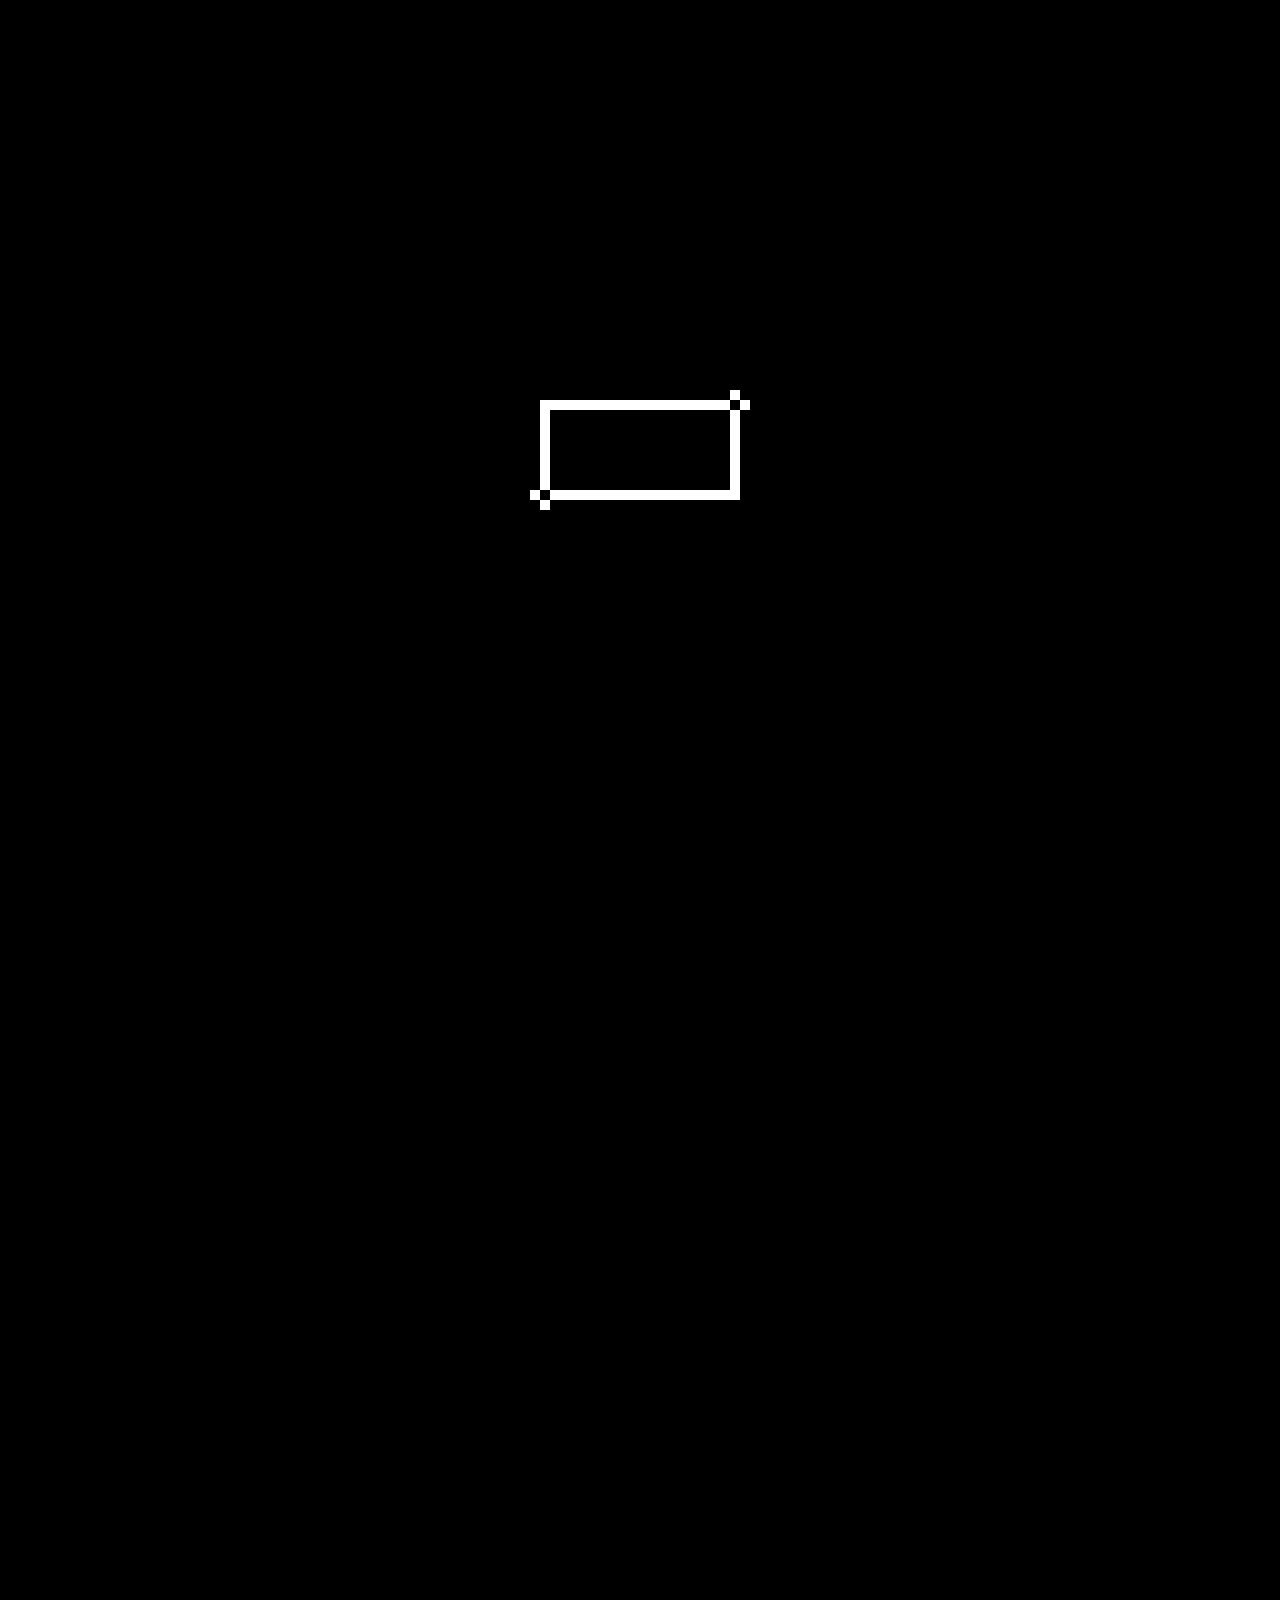
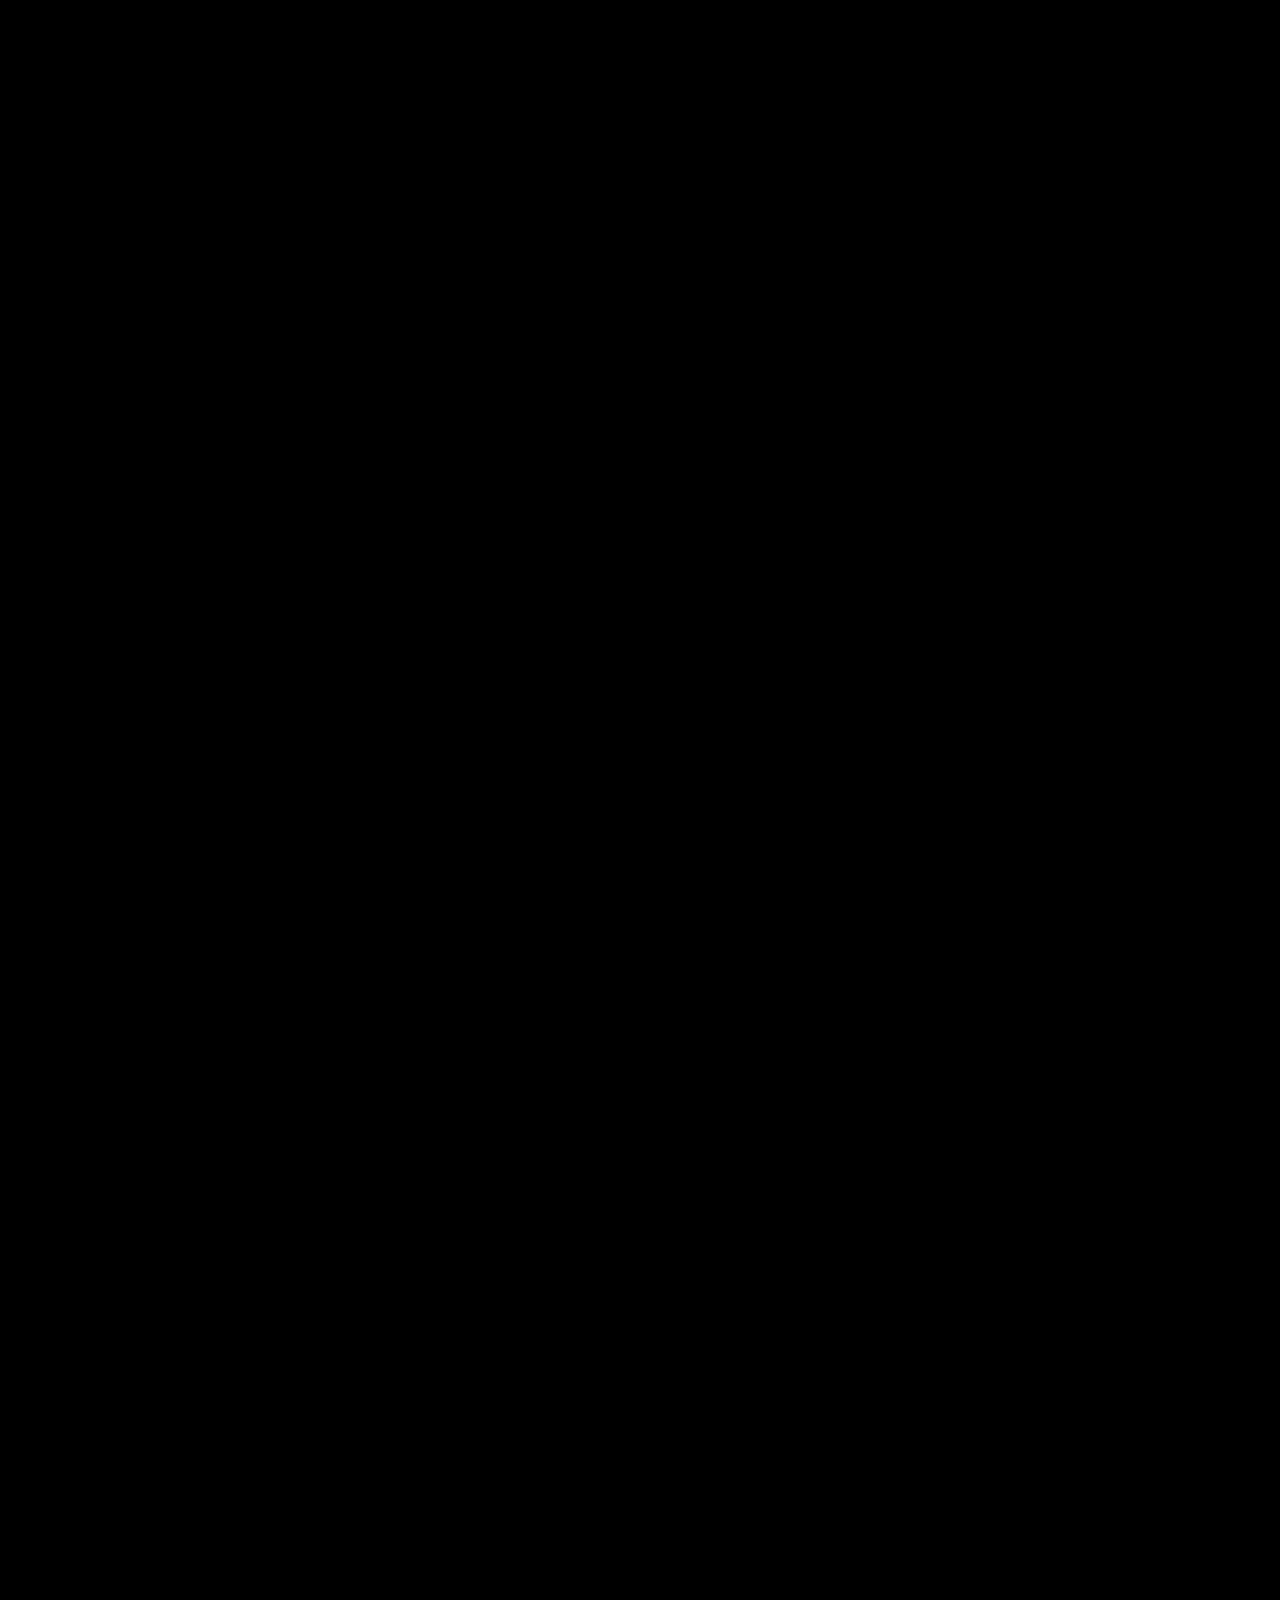
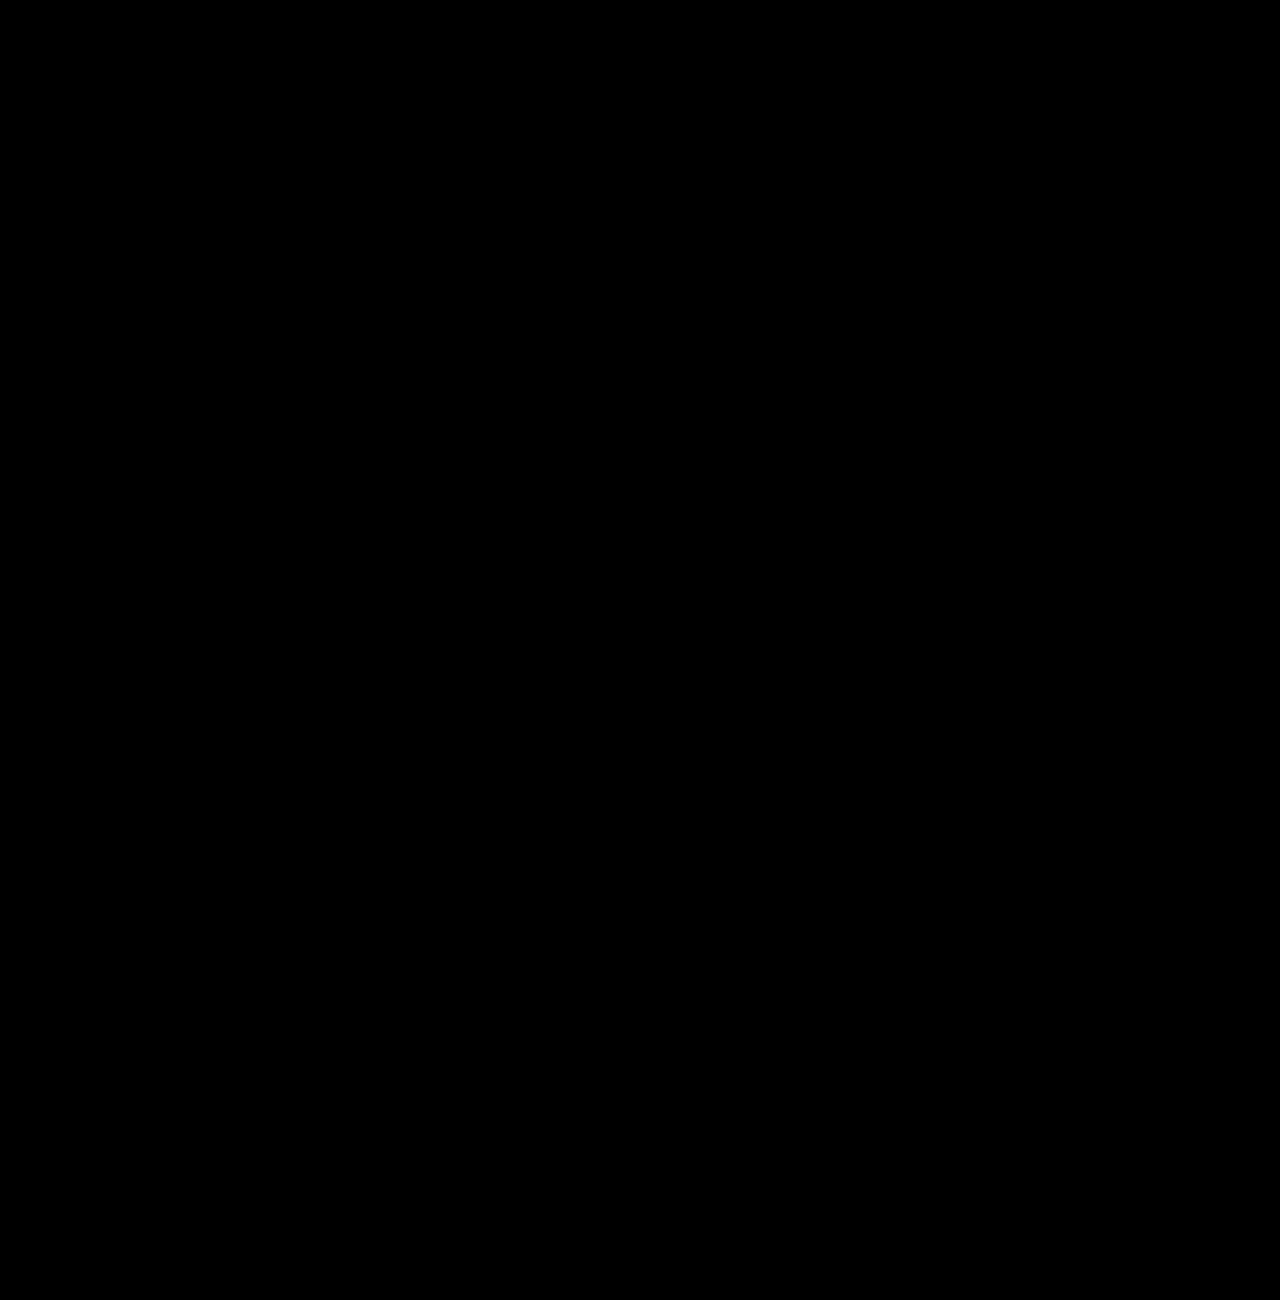
<file: index.html>
<!DOCTYPE html>
<html lang="en">

<head>
  <meta charset="UTF-8">
  <meta http-equiv="X-UA-Compatible" content="IE=edge">
  <meta name="viewport" content="width=device-width, initial-scale=1.0">
  <title>Ahmad Mahrus</title>
  <link rel="stylesheet" href="./assets/css/styles.css">
  <link rel="stylesheet" href="./assets/css/responsive.css">
</head>

<body>
  <div class="loading-wrapper" id="loading">
    <div class="bg-mobile">
      <div class="big-slash">
        <div class="slash"></div>
        <div class="slash"></div>
        <div class="slash"></div>
        <div class="slash"></div>
        <div class="slash"></div>
        <div class="slash"></div>
      </div>
    </div>
    <div class="loading-text" animasi-tulisan="LOADING"></div>
    <div class="loading-animation">

      <div class="box-left"></div>
      <div class="box-right"></div>
      <div class="morse-left">

        <div class="dot hide-lg hide-xl"></div>
        <div class="dot hide-lg  hide-xl"></div>
        <div class="dash hide-lg  hide-xl"></div>
        <div class="dot hide-lg  hide-xl"></div>
        <div class="dot hide-lg  hide-xl"></div>
        <div class="dash hide-lg  hide-xl"></div>
        <div class="dash hide-lg"></div>
        <div class="dash hide-lg"></div>
        <div class="dot hide-lg"></div>
        <div class="dash hide-lg"></div>
        <div class="dash hide-lg"></div>
        <div class="dot hide-lg"></div>
        <div class="dot hide-lg"></div>
        <div class="dot hide-md"></div>
        <div class="dash hide-md"></div>
        <div class="dot hide-md"></div>
        <div class="dash hide-md"></div>
        <div class="dot hide-md"></div>
        <div class="dot hide-md"></div>

        <div class="slash"></div>
        <div class="slash"></div>
        <div class="slash"></div>
        <div class="slash"></div>
        <div class="slash"></div>
        <div class="slash"></div>
        <div class="slash"></div>
        <div class="slash"></div>


      </div>
      <div class="morse-right">


        <div class="dot hide-lg hide-xl"></div>
        <div class="dot hide-lg  hide-xl"></div>
        <div class="dash hide-lg  hide-xl"></div>
        <div class="dot hide-lg  hide-xl"></div>
        <div class="dot hide-lg  hide-xl"></div>
        <div class="dash hide-lg  hide-xl"></div>
        <div class="dash hide-lg"></div>
        <div class="dash hide-lg"></div>
        <div class="dot hide-lg"></div>
        <div class="dash hide-lg"></div>
        <div class="dash hide-lg"></div>
        <div class="dot hide-lg"></div>
        <div class="dot hide-lg"></div>
        <div class="dot hide-md"></div>
        <div class="dash hide-md"></div>
        <div class="dot hide-md"></div>
        <div class="dash hide-md"></div>
        <div class="dot hide-md"></div>
        <div class="dot hide-md"></div>

        <div class="slash"></div>
        <div class="slash"></div>
        <div class="slash"></div>
        <div class="slash"></div>
        <div class="slash"></div>
        <div class="slash"></div>
        <div class="slash"></div>
        <div class="slash"></div>

      </div>
      <div class="section-rigth">
        <div class="path cancel-path"></div>
        <div class="path triangle-path"></div>
        <div class="bar-small"></div>
        <div class="path triangle-path" style="transform: rotateZ(180deg);"></div>
        <div class="bar-medium"></div>
        <div class="path cancel-path"></div>
        <div class="bar-medium hide-lg"></div>
        <div class="path circle-path hide-lg"></div>
        <div class="path triangle-path hide-lg" style="transform: rotateZ(180deg);"></div>
      </div>
      <div class="section-left">
        <div class="path triangle-path"></div>
        <div class="path circle-path"></div>

        <div class="bar-small"></div>
        <div class="path triangle-path" style="transform: rotateZ(180deg);"></div>
        <div class="bar-medium "></div>
        <div class="path triangle-path hide-lg"></div>
        <div class="path cancel-path hide-lg"></div>
        <div class="bar-medium hide-lg"></div>

        <div class="path cancel-path"></div>

      </div>
    </div>

  </div>
  <div id="mouse-tooltip"></div>
  <ul class="side-nav" id="menu">
    <li data-page="#page1" tooltip="HOME" class="active"><a href="#"><span></span></a></li>
    <li data-page="#page2" tooltip="PROFILE"><a href="#"><span></span></a></li>
    <li data-page="#page3" tooltip="PROJECT"><a href="#"><span></span></a></li>
    <li data-page="#page4" tooltip="SKILL"><a href="#"><span></span></a></li>
    <li data-page="#page5" tooltip="CONTACT"><a href="#"><span></span></a></li>
  </ul>



  <div id="full-page">
    <section class="active" id="page1">
      <div class="bg-animasi">
        <p class="text" style="left: 10%;bottom: 10%;"></p>
        <p class="text" style="right: 10%;top: 10%;"></p>
        <div class="anim-1" style="top: 20%;">
          <div class="cancel-path"></div>
        </div>

        <div class="anim-2" style="bottom: 30%;">
          <div class="triangle-path"></div>
        </div>

        <div class="barcode">
          <div class="big-slash">
            <div class="slash"></div>
            <div class="slash"></div>
            <div class="slash"></div>
            <div class="slash"></div>
            <div class="slash"></div>
            <div class="slash"></div>
          </div>
        </div>

        <div class="jajar-genjang"></div>

        <div class="circle">
          <span></span>
        </div>

        <div class="anim-3">
          <div class="cancel-path"></div>
        </div>
      </div>
      <div class="container">
        <h2 animasi-tulisan="WELCOME TO MY WEBSITE"></h2>
        <div class="mouse">
          <div class="mouse-shape">
            <div class="mouse-animation"></div>
          </div>
          <div class="mouse-msg" animasi-tulisan="KEEP SCROLL"></div>
        </div>
      </div>
    </section>
    <section id="page2">

      <div class="container">
        <h4>PERSONAL INFORMATION</h4>

        <div class="border-shape">
          <div class="content-shape">
            <div class="row biodata">
              <div class="col-4">
                <div class="lds-dual-ring"></div>
                <div class="image-glitch">
                  <div class="image-distortion" id="base" style="background-image: url('./assets/images/image.jpg');">
                  </div>
                  <div class="image-distortion" id="red" style="background-image: url('./assets/images/image.jpg');">
                  </div>
                  <div class="image-distortion" id="cyan" style="background-image: url('./assets/images/image.jpg');">
                  </div>
                  <div class="image-distortion" id="transparent"
                    style="background-image: url('./assets/images/image.jpg');"></div>
                </div>
              </div>
              <div class="col-8">
                <div class="box">
                  <ul>
                    <li>
                      NAME : <span animasi-tulisan="AHMAD MAHRUS">AHMAD MAHRUS</span>
                    </li>
                    <li>
                      BORN : <span animasi-tulisan="WONOSOBO, 1 APRIL 2000">WONOSOBO, 1 APRIL 2000</span>
                    </li>
                    <li>
                      ADDRESS : <span animasi-tulisan="WONOSOBO, JAWA TENGAH">WONOSOBO, JAWA TENGAH</span>
                    </li>

                  </ul>
                </div>
                <div class="box">
                  <h4>INTEREST</h4>
                  <div class="stripes">
                    <div class="stripes-bg">

                    </div>
                    <span class="status" animasi-tulisan="WEB DEV">WEB DEV</span>
                  </div>
                </div>
              </div>
            </div>
          </div>
        </div>

      </div>
    </section>
    <section id="page3">
      <div class="container">
        <h4>PROJECT & WORK</h4>
        <div class="border-shape">
          <div class="content-shape">
            <div class="row project">
              <div class="col-2">
                <ul class="folder-list">
                  <li data-target="#project-web" class="selected">
                    <div class="folder-parent">
                      <div class="folder">
                        <div class="folder__back">
                          <div class="paper"></div>
                          <div class="paper"></div>
                          <div class="paper"></div>
                          <div class="folder__front"></div>
                          <div class="folder__front right"></div>
                        </div>
                      </div>
                      <span>WEB</span>
                    </div>

                  </li>
                  <li data-target="#project-mobile">
                    <div class="folder-parent">
                      <div class="folder">
                        <div class="folder__back">
                          <div class="paper"></div>
                          <div class="paper"></div>
                          <div class="paper"></div>
                          <div class="folder__front"></div>
                          <div class="folder__front right"></div>
                        </div>
                      </div>
                      <span>MOBILE</span>
                    </div>
                  </li>
                  <li data-target="#project-game">
                    <div class="folder-parent">
                      <div class="folder">
                        <div class="folder__back">
                          <div class="paper"></div>
                          <div class="paper"></div>
                          <div class="paper"></div>
                          <div class="folder__front"></div>
                          <div class="folder__front right"></div>
                        </div>
                      </div>
                      <span>GAME</span>
                    </div>
                  </li>
                  <li data-target="#project-library">
                    <div class="folder-parent">
                      <div class="folder">
                        <div class="folder__back">
                          <div class="paper"></div>
                          <div class="paper"></div>
                          <div class="paper"></div>
                          <div class="folder__front"></div>
                          <div class="folder__front right"></div>
                        </div>
                      </div>
                      <span>LIBRARY</span>
                    </div>
                  </li>
                </ul>
              </div>
              <div class="col-10">
                <div class="box">
                  <div class="loading-bar">
                    <div class="loading-bg">
                      <div class="loading-fill"></div>
                    </div>
                  </div>
                  <div class="box-content" id="project-web">
                    <img class="list-item" src="./assets/images/pos.png" tooltip="POINT OF SALES" onclick="openModalImage(this)" alt="Aplikasi Kasir & Inventory"/>
                    <img class="list-item" src="./assets/images/admin-desa.png" tooltip="ADMIN DESA" onclick="openModalImage(this)" alt="Website Untuk Layanan Administrasi"/>        

                  </div>
                  <div class="box-content" id="project-mobile">
                    <img class="list-item" src="./assets/images/android.jpg" tooltip="COURSE" onclick="openModalImage(this)" alt="Aplikasi Untuk Mencari Guru Kursus"/>
                    
                  </div>
                  <div class="box-content" id="project-game">       
                  </div>
                  <div class="box-content" id="project-library">
                  </div>
                </div>
              </div>
            </div>
          </div>
        </div>
      </div>
    </section>
    <section id="page4">
      <div class="bg-animasi">
        <p class="text" style="left: 10%;bottom: 1%;"></p>
        <p class="text" style="right: 10%;top: 1%;"></p>




        <div class="circle">
          <span></span>
        </div>

        <div class="anim-3">
          <div class="cancel-path"></div>
        </div>
      </div>
      <div class="container">
        <h4>SKILL</h4>
        <div class="border-shape">
          <div class="content-shape">
            <div class="row skill">
              <div class="col-6">
                <ul>
                  <li animasi-tulisan="HTML">HTML</li>
                  <li animasi-tulisan="CSS">CSS</li>
                  <li animasi-tulisan="JS">JS</li>
                </ul>
              </div>
              <div class="col-6">
                <ul>
                  <li animasi-tulisan="PHP">PHP</li>
                  <li animasi-tulisan="LARAVEL">LARAVEL</li>
                </ul>
              </div>
            </div>
          </div>
        </div>
      </div>
    </section>
    <section id="page5">
      <div class="bg-animasi">
        <p class="text" style="left: 10%;bottom: 1%;"></p>
        <p class="text" style="right: 10%;top: 1%;"></p>




        <div class="circle">
          <span></span>
        </div>

        <div class="anim-3">
          <div class="cancel-path"></div>
        </div>
      </div>
      <div class="container">
        <h4>CONTACT</h4>
        <div class="border-shape">
          <div class="content-shape">
            <div class="row contact">
              <div class="col-6">
                <ul>
                  <li animasi-tulisan="WHATSAPP"><a href="https://wa.me/6285385932335">WHATSAPP</a></li>
                  <li animasi-tulisan="EMAIL"><a href="mailto:ahmadmahruz01@gmail.com">EMAIL</a></li>
                </ul>
              </div>
              <div class="col-6">
                <ul>
                  <li animasi-tulisan="LINKEDIN"><a href="https://www.linkedin.com/in/ahmad-mahrus-595537261/">LINKEDIN</a>
                  </li>
                  <li animasi-tulisan="INSTAGRAM"><a href="https://www.instagram.com/bujang.omnivora">INSTAGRAM</a></li>
                  <li animasi-tulisan="GITHUB"><a href="https://github.com/mahruz02">GITHUB</a></li>
                </ul>
              </div>
            </div>
          </div>
        </div>
      </div>
    </section>

  </div>

  <div id="myModal" class="modal">
    <img class="modal-content" id="img01">
    <div id="caption"></div>
  </div>

  <script src="./assets/js/scrollpage.js"></script>
  <script src="./assets/js/scripts.js"></script>
</body>

</html>
</file>
<file: assets/css/styles.css>
body {
    background-color: black;
    margin: 0px;
    padding: 0px;
    font-family: verdana, arial, sans-serif, helvetica;
    overflow: hidden;
    color: white;
    letter-spacing: unset;
}

#full-page {
    width: 100%;
}

.loading-wrapper {
    color: white;
    display: block;
    position: fixed;
    width: 100%;
    height: 100vh;
    background-color: black;
    z-index: 9999;

}

.loading-text {
    display: block;
    position: absolute;
    margin: auto;
    left: 0px;
    right: 0px;
    top: 0px;
    bottom: 0px;
    color: white;
    font-size: 18px;
    font-weight: bold;
    text-align: center;
    width: 45%;
    height: 20px;
    letter-spacing: 10px;
    animation: blink 0.5s forwards 1s;
    opacity: 0;
    mix-blend-mode: difference;
}

.box-left,
.box-right {
    display: block;
    width: 200px;
    height: 100px;
    margin: auto;
    /* left: 0px;
          right: 0px; */
    text-align: center;
    position: absolute;
    mix-blend-mode: difference;
    transition: all 1s;


}

.loading-wrapper .loading-animation .box-left {
    border-top: white 10px solid;
    border-left: white 10px solid;
    top: calc(50% - 50px);
    left: calc(50% - 100px);
    animation: diagonalLeft 1s ease-in-out forwards 1.2s;
    background-color: black;
}

.loading-wrapper .loading-animation .box-right {
    border-bottom: white 10px solid;
    border-right: white 10px solid;
    bottom: calc(50% - 50px);
    right: calc(50% - 100px);
    animation: diagonalRight 1s ease-in-out forwards 1.2s;
    background-color: black;
}

.loading-wrapper.close .loading-animation .box-left {
    top: 0%;
    left: 0%;
    animation: diagonalLeftClose 1s ease-in-out forwards 1.2s !important;

}

.loading-wrapper.close .loading-animation .box-right {
    bottom: 0%;
    right: 0%;
    animation: diagonalRightClose 1s ease-in-out forwards 1.2s !important;

}

.loading-animation {
    display: block;
    position: absolute;
    width: 60%;
    height: 70vh;
    margin: auto;
    top: 0px;
    bottom: 0px;
    left: 0px;
    right: 0px;
    overflow: hidden;
    animation: blink 0.5s ease-in 1.5s;
}

@keyframes diagonalLeft {

    0% {
        top: calc(50% - 50px);
        left: calc(50% - 100px);
    }

    100% {
        top: 0%;
        left: 0%;
    }
}

@keyframes diagonalLeftClose {
    0% {
        top: 0%;
        left: 0%;
    }

    100% {
        top: calc(50% - 50px);
        left: calc(50% - 100px);
    }

}

@keyframes diagonalRight {

    0% {
        bottom: calc(50% - 50px);
        right: calc(50% - 100px);
    }

    100% {
        bottom: 0%;
        right: 0%;
    }
}

@keyframes diagonalRightClose {


    0% {
        bottom: 0%;
        right: 0%;
    }

    100% {
        bottom: calc(50% - 50px);
        right: calc(50% - 100px);
    }
}

.loading-wrapper .loading-animation .morse-left {
    top: 0px;
    left: 250px;
    position: absolute;
    width: calc(100% - 250px);
    text-align: left;
    padding-right: 20px;

    transform: translateX(150%);
    animation: leftToRight 1s forwards 2.5s;

}

.loading-wrapper .loading-animation .morse-right {
    bottom: 0px;
    right: 250px;
    position: absolute;
    width: calc(100% - 250px);
    text-align: right;

    transform: translateX(150%);
    animation: rightToLeft 1s forwards 2.5s;


}

.loading-wrapper.close .loading-animation .morse-left {
    animation: leftToRightClose 1s forwards !important;

}

.loading-wrapper.close .loading-animation .morse-right {
    animation: rightToLeftClose 1s forwards !important;

}

.morse-left div {
    float: right;
    margin-left: 7.5px;
    margin-right: 7.5px;
    margin-top: 3.5px;
}

.morse-right div {
    float: left;
    margin-left: 7.5px;
    margin-right: 7.5px;

    margin-top: 3.5px;
}

.morse-right .dash,
.morse-right .dot {
    margin-bottom: 33px !important;
}

.morse-left .dash,
.morse-left .dot,
.morse-left .path3,
.morse-left .path1 {
    margin-top: 33px !important;
}

.dash {
    display: inline-block;
    width: 30px;
    border: white 2px solid;
    margin-left: 7.5px;
    margin-right: 7.5px;
    animation: blink 0.5s forwards 2s;

}

.dot {
    display: inline-block;
    width: 5px;
    border: white 2px solid;
    margin-left: 7.5px;
    margin-right: 7.5px;
    animation: blink 0.5s forwards 2s;

}

@keyframes blink {

    0% {
        opacity: 0;
    }

    30% {
        opacity: 1;
    }

    50% {
        opacity: 0;
    }

    60% {
        opacity: 1;
    }

    80% {
        opacity: 0;
    }

    100% {
        opacity: 1;
    }
}

@keyframes leftToRight {
    0% {
        transform: translateX(-150%);
    }

    100% {
        transform: translateX(0%);
    }
}

@keyframes rightToLeft {
    0% {
        transform: translateX(150%);
    }

    100% {
        transform: translateX(0%);
    }
}

@keyframes leftToRightClose {

    0% {
        transform: translateX(0%);
    }

    100% {
        transform: translateX(-150%);
    }
}

@keyframes rightToLeftClose {

    0% {
        transform: translateX(0%);
    }

    100% {
        transform: translateX(150%);
    }
}

@keyframes bottomToTop {
    0% {
        transform: translateY(-150%);
    }

    100% {
        transform: translateY(0%);
    }
}

@keyframes topToBottom {
    0% {
        transform: translateY(150%);
    }

    100% {
        transform: translateY(0%);
    }
}

@keyframes bottomToTopClose {
    0% {
        transform: translateY(0%);
    }

    100% {
        transform: translateY(-150%);
    }

}

@keyframes topToBottomClose {
    0% {
        transform: translateY(0%);
    }

    100% {
        transform: translateY(150%);
    }

}

.path {
    margin: 5px;
}

.path1 {
    width: 20px;
    height: 10px;
    clip-path: polygon(25% 0%, 100% 0%, 100% 100%, 25% 100%, 0% 50%);
    background-color: white;
}

.path2 {
    width: 20px;
    height: 10px;
    clip-path: polygon(0% 0%, 75% 0%, 100% 50%, 75% 100%, 0% 100%);
    background-color: white;
}

.path3 {
    width: 20px;
    height: 20px;
    clip-path: polygon(0% 0%, 0% 100%, 25% 100%, 25% 25%, 75% 25%, 75% 75%, 25% 75%, 25% 100%, 100% 100%, 100% 0%);
    background-color: white;
    margin: 0px !important;
}

.cancel-path {
    width: 20px;
    height: 20px;
    clip-path: polygon(20% 0%, 0% 20%, 30% 50%, 0% 80%, 20% 100%, 50% 70%, 80% 100%, 100% 80%, 70% 50%, 100% 20%, 80% 0%, 50% 30%);
    background-color: white;
}

.triangle-path {
    width: 20px;
    height: 20px;
    clip-path: polygon(50% 0%, 0% 100%, 100% 100%);
    background-color: white;
}

.circle-path {
    width: 20px;
    height: 20px;
    clip-path: circle(50% at 50% 50%);
    background-color: white;
}

.bar-small {
    width: 0px;
    height: 5vh;
    border: 5px solid white;
    margin: 10px auto 10px auto;
}

.bar-medium {
    width: 0px;
    height: 10vh;
    border: 5px solid white;
    margin: 10px auto 10px auto;
}

.section-rigth {
    text-align: center;
    position: absolute;
    right: 0;
    top: 70px;
    bottom: 150px;
    width: auto;
    height: calc(100% - 250px);
    display: flex;
    flex-direction: column;
    animation: bottomToTop 1s forwards 2.5s;
    transform: translateY(-150%);
}

.section-left {
    text-align: center;
    position: absolute;
    left: 0;
    top: 150px;
    bottom: 50px;
    width: auto;
    height: calc(100% - 250px);
    display: flex;
    flex-direction: column-reverse;
    animation: topToBottom 1s forwards 2.5s;
    transform: translateY(150%);
}

.loading-wrapper.close .loading-animation .section-rigth {
    animation: bottomToTopClose 1s forwards !important;
    transform: translateY(0%);
}

.loading-wrapper.close .loading-animation .section-left {
    animation: topToBottomClose 1s forwards !important;
    transform: translateY(0%);
}



.slash {
    height: 10px;
    width: 10px;
    /* border: white 5px solid; */
    background-color: white;
    transform: rotateZ(45deg);
    margin: 0px 5px 0px 5px;
    animation: animasiSlash 0.5s ease-in-out forwards 3.5s;
    transition: all;
}

@keyframes animasiSlash {
    0% {
        height: 10px;
    }

    100% {
        height: 30px;

    }
}


.bg-mobile {
    position: absolute;
    margin: auto;
    width: 45%;
    height: 10vh;
    top: 0;
    bottom: 0;
    right: 0;
    left: 0;
    display: none;
    overflow: hidden;
    opacity: 0.5;
    z-index: 999;
}

.big-slash {
    position: absolute;
    height: 10vh;
    width: 125%;
    display: flex;
    margin: auto;
    top: 0;
    bottom: 0;
    right: 0;
    left: 0;
    align-items: center;

    transform: rotateZ(35deg);
}

.big-slash .slash {
    align-self: center;
    width: 200px;
    height: 40vh;
    margin: 2.5px;
    animation: unset;
    transform: rotateZ(0deg);
}

.hide-xl {
    display: unset;
}

.hide-lg {
    display: unset;
}

.hide-md {
    display: unset;
}




@keyframes loadingHide {
    0% {
        opacity: 1;
    }

    100% {
        opacity: 0;

    }
}

.loading-wrapper.close {
    animation: loadingHide 1s ease-in-out forwards 2.5s !important;
}


.well {
    position: relative;
    overflow: hidden;
    transition: 1s cubic-bezier(0.5, 0, 0.5, 1);
}

.top {
    font-size: 80%;
    color: hsla(0, 0%, 100%, .25);
    position: relative;
    top: -.2em;
    cursor: pointer;
}

.panel {
    position: relative;
    height: 100vh;
    overflow: hidden;
    font-size: 10vmin;
    padding: 1em;
    box-sizing: border-box;
    color: hsla(0, 0%, 100%, .1);
    cursor: default;
}

.panel:nth-child(1) {
    background: #012345;
}

.panel:nth-child(2) {
    background: #123456;
}

.panel:nth-child(3) {
    background: #234567;
}

.panel:nth-child(4) {
    background: #345678;
}

.panel:nth-child(5) {
    background: #456789;
}

a {
    color: inherit;
    text-decoration: none;
}

h2 {
    position: absolute;
    width: 70%;
    height: 2rem;
    display: block;
    margin: auto;
    font-size: 1.5rem;
    bottom: 0;
    top: 0;
    left: 0;
    right: 0;
}

h4 {
    font-size: .8rem;
    border: 4px solid #FFF;
    padding: 0.5rem;
}

section,
header,
footer {
    width: 100%;
    height: 100vh;
    display: flex;
    flex-direction: column;

    align-items: center;
    text-align: center;
}

section .container,
header .container,
footer .container {
    padding: 5px;
    opacity: 0;
    transition: opacity 0.8s ease;
    width: 75%;
    z-index: 10;

}

section.active .container {
    opacity: 1;
}



.mouse {
    position: absolute;
    bottom: 4%;
    left: 50%;
    cursor: ns-resize;
    transform: translateX(-50%);
}

.mouse-shape {
    position: relative;
    display: block;
    width: 35px;
    height: 65px;
    margin: 0 auto 15px;
    border: 3px solid #FFF;
    border-radius: 22px;
}

.mouse-shape .mouse-animation {
    position: absolute;
    display: block;
    top: 25%;
    left: 50%;
    width: 8px;
    height: 8px;
    background: #FFF;
    border-radius: 50%;
    transform: translate(-50%, -25%);
    -webkit-animation: ball-scroll 2s linear infinite;
    animation: ball-scroll 2s linear infinite;
}

.mouse .mouse-msg {
    font-size: 0.8rem;
}

@-webkit-keyframes ball-scroll {
    0% {
        opacity: 1;
        top: 25%;
    }

    20% {
        opacity: 1;
        top: 50%;
    }

    50% {
        opacity: 0;
        top: 75%;
    }

    100% {
        opacity: 0;
        top: 25%;
    }
}

@keyframes ball-scroll {
    0% {
        opacity: 1;
        top: 25%;
    }

    20% {
        opacity: 1;
        top: 50%;
    }

    50% {
        opacity: 0;
        top: 75%;
    }

    100% {
        opacity: 0;
        top: 25%;
    }
}

ul.side-nav {
    position: fixed;
    right: 20px;
    top: 0;
    bottom: 0;
    height: auto;
    display: flex;
    flex-direction: column;
    height: 100vh;
    align-content: center;
    justify-content: center;
    width: 50px;
    z-index: 999;
    padding: 0px;
    margin: 0px;
}

ul.side-nav li {
    margin: 10px;
    height: 20px;
    width: 20px;

    display: block;
}

ul.side-nav li a {
    margin: auto;
    height: 12px;
    width: 12px;
    border-radius: 50%;
    background-color: white;
    transition: all 0.3s;
    display: flex;
    align-content: center;
    justify-content: center;
    text-align: center;


}

ul.side-nav li a span {
    margin: auto;
    height: 8px;
    width: 8px;
    border-radius: 50%;
    background-color: black;
    opacity: 0;
    transition: all 0.3s;
    display: block;

}

ul.side-nav li a:hover {
    transform: scale(2);

}

/* ul.side-nav li a:hover span {
    opacity: 1;
  } */

ul.side-nav li.active a {
    transform: scale(2);

}

ul.side-nav li.active a span {

    opacity: 1;
}

#mouse-tooltip {
    position: absolute;
    color: #fff;
    font-size: 12px;
    width: 75px;
    opacity: 0;
    display: block;
    transition: all 0.3s;
    z-index: 9999;
    text-shadow: -1px 1px 0 #000,
        1px 1px 0 #000,
        1px -1px 0 #000,
        -1px -1px 0 #000;
    text-align: right;
    z-index: 999;
    pointer-events: none;
}




.container ul li {
    list-style: none;
    text-align: left;
    margin: 10px;
}




.image-glitch {
    margin: auto;
    position: relative;
    width: 92.5%;
    height: 55vh;
    overflow: hidden;
    filter: grayscale(100%) blur(1px);

}

.image-distortion {
    position: absolute;
    top: 0;
    left: 0;
    z-index: 1;
    width: 100%;
    height: 100%;

    background-size: cover;
    background-position: center;
    background-repeat: no-repeat;
    overflow: hidden;
}

#base {
    z-index: 0;
}

#red {
    background-color: rgba(0, 128, 0, 0.16);
    background-blend-mode: hue;
}

#cyan {
    background-color: rgba(0, 255, 158, 0.25);
    background-blend-mode: darken;
}

#transparent {
    background-color: transparent;
    background-blend-mode: unset;
}

.image-glitch #red {
    animation: img-glitch-red 4s infinite linear alternate-reverse both;
}

.image-glitch #cyan {
    -webkit-animation: img-glitch-cyan 5s infinite linear alternate both;
    animation: img-glitch-cyan 5s infinite linear alternate both;
}

.image-glitch #transparent {
    animation: img-glitch-transparent 4s infinite linear alternate-reverse both;
}

@-webkit-keyframes img-glitch-red {
    10% {
        -webkit-clip-path: polygon(0% 0%, 0% 0%, 0% 0%, 0% 0%);
        clip-path: polygon(0% 0%, 0% 0%, 0% 0%, 0% 0%);
    }

    20% {
        -webkit-clip-path: polygon(0% 0%, 0% 0%, 0% 0%, 0% 0%);
        clip-path: polygon(0% 0%, 0% 0%, 0% 0%, 0% 0%);
    }

    30% {
        -webkit-clip-path: polygon(0% 0%, 0% 0%, 0% 0%, 0% 0%);
        clip-path: polygon(0% 0%, 0% 0%, 0% 0%, 0% 0%);
    }

    40% {
        -webkit-clip-path: polygon(0% 88%, 100% 88%, 100% 86%, 0% 86%);
        clip-path: polygon(0% 88%, 100% 88%, 100% 86%, 0% 86%);
        transform: scaleX(1.67);
    }

    50% {
        -webkit-clip-path: polygon(0% 0%, 0% 0%, 0% 0%, 0% 0%);
        clip-path: polygon(0% 0%, 0% 0%, 0% 0%, 0% 0%);
    }

    60% {
        -webkit-clip-path: polygon(0% 0%, 0% 0%, 0% 0%, 0% 0%);
        clip-path: polygon(0% 0%, 0% 0%, 0% 0%, 0% 0%);
    }

    70% {
        -webkit-clip-path: polygon(0% 0%, 0% 0%, 0% 0%, 0% 0%);
        clip-path: polygon(0% 0%, 0% 0%, 0% 0%, 0% 0%);
    }

    80% {
        -webkit-clip-path: polygon(0% 0%, 0% 0%, 0% 0%, 0% 0%);
        clip-path: polygon(0% 0%, 0% 0%, 0% 0%, 0% 0%);
    }

    90% {
        -webkit-clip-path: polygon(0% 0%, 0% 0%, 0% 0%, 0% 0%);
        clip-path: polygon(0% 0%, 0% 0%, 0% 0%, 0% 0%);
    }

    100% {
        -webkit-clip-path: polygon(0% 0%, 0% 0%, 0% 0%, 0% 0%);
        clip-path: polygon(0% 0%, 0% 0%, 0% 0%, 0% 0%);
    }
}

@keyframes img-glitch-red {
    10% {
        -webkit-clip-path: polygon(0% 0%, 0% 0%, 0% 0%, 0% 0%);
        clip-path: polygon(0% 0%, 0% 0%, 0% 0%, 0% 0%);
    }

    20% {
        -webkit-clip-path: polygon(0% 0%, 0% 0%, 0% 0%, 0% 0%);
        clip-path: polygon(0% 0%, 0% 0%, 0% 0%, 0% 0%);
    }

    30% {
        -webkit-clip-path: polygon(0% 0%, 0% 0%, 0% 0%, 0% 0%);
        clip-path: polygon(0% 0%, 0% 0%, 0% 0%, 0% 0%);
    }

    40% {
        -webkit-clip-path: polygon(0% 88%, 100% 88%, 100% 86%, 0% 86%);
        clip-path: polygon(0% 88%, 100% 88%, 100% 86%, 0% 86%);
        transform: scaleX(1.67);
    }

    50% {
        -webkit-clip-path: polygon(0% 0%, 0% 0%, 0% 0%, 0% 0%);
        clip-path: polygon(0% 0%, 0% 0%, 0% 0%, 0% 0%);
    }

    60% {
        -webkit-clip-path: polygon(0% 0%, 0% 0%, 0% 0%, 0% 0%);
        clip-path: polygon(0% 0%, 0% 0%, 0% 0%, 0% 0%);
    }

    70% {
        -webkit-clip-path: polygon(0% 0%, 0% 0%, 0% 0%, 0% 0%);
        clip-path: polygon(0% 0%, 0% 0%, 0% 0%, 0% 0%);
    }

    80% {
        -webkit-clip-path: polygon(0% 0%, 0% 0%, 0% 0%, 0% 0%);
        clip-path: polygon(0% 0%, 0% 0%, 0% 0%, 0% 0%);
    }

    90% {
        -webkit-clip-path: polygon(0% 0%, 0% 0%, 0% 0%, 0% 0%);
        clip-path: polygon(0% 0%, 0% 0%, 0% 0%, 0% 0%);
    }

    100% {
        -webkit-clip-path: polygon(0% 0%, 0% 0%, 0% 0%, 0% 0%);
        clip-path: polygon(0% 0%, 0% 0%, 0% 0%, 0% 0%);
    }
}

@-webkit-keyframes img-glitch-cyan {
    3.3333333333% {
        -webkit-clip-path: polygon(0% 73%, 100% 73%, 100% 72%, 0% 72%);
        clip-path: polygon(0% 73%, 100% 73%, 100% 72%, 0% 72%);
    }

    6.6666666667% {
        -webkit-clip-path: polygon(0% 51%, 100% 51%, 100% 50%, 0% 50%);
        clip-path: polygon(0% 51%, 100% 51%, 100% 50%, 0% 50%);
    }

    10% {
        -webkit-clip-path: polygon(0% 0%, 0% 0%, 0% 0%, 0% 0%);
        clip-path: polygon(0% 0%, 0% 0%, 0% 0%, 0% 0%);
    }

    13.3333333333% {
        -webkit-clip-path: polygon(0% 0%, 0% 0%, 0% 0%, 0% 0%);
        clip-path: polygon(0% 0%, 0% 0%, 0% 0%, 0% 0%);
    }

    16.6666666667% {
        -webkit-clip-path: polygon(0% 0%, 0% 0%, 0% 0%, 0% 0%);
        clip-path: polygon(0% 0%, 0% 0%, 0% 0%, 0% 0%);
    }

    20% {
        -webkit-clip-path: polygon(0% 0%, 0% 0%, 0% 0%, 0% 0%);
        clip-path: polygon(0% 0%, 0% 0%, 0% 0%, 0% 0%);
    }

    23.3333333333% {
        -webkit-clip-path: polygon(0% 0%, 0% 0%, 0% 0%, 0% 0%);
        clip-path: polygon(0% 0%, 0% 0%, 0% 0%, 0% 0%);
    }

    26.6666666667% {
        -webkit-clip-path: polygon(0% 0%, 0% 0%, 0% 0%, 0% 0%);
        clip-path: polygon(0% 0%, 0% 0%, 0% 0%, 0% 0%);
    }

    30% {
        -webkit-clip-path: polygon(0% 0%, 0% 0%, 0% 0%, 0% 0%);
        clip-path: polygon(0% 0%, 0% 0%, 0% 0%, 0% 0%);
    }

    33.3333333333% {
        -webkit-clip-path: polygon(0% 0%, 0% 0%, 0% 0%, 0% 0%);
        clip-path: polygon(0% 0%, 0% 0%, 0% 0%, 0% 0%);
    }

    36.6666666667% {
        -webkit-clip-path: polygon(0% 0%, 0% 0%, 0% 0%, 0% 0%);
        clip-path: polygon(0% 0%, 0% 0%, 0% 0%, 0% 0%);
    }

    40% {
        -webkit-clip-path: polygon(0% 0%, 0% 0%, 0% 0%, 0% 0%);
        clip-path: polygon(0% 0%, 0% 0%, 0% 0%, 0% 0%);
    }

    43.3333333333% {
        -webkit-clip-path: polygon(0% 99%, 100% 99%, 100% 98%, 0% 98%);
        clip-path: polygon(0% 99%, 100% 99%, 100% 98%, 0% 98%);
    }

    46.6666666667% {
        -webkit-clip-path: polygon(0% 0%, 100% 0%, 100% -3%, 0% -3%);
        clip-path: polygon(0% 0%, 100% 0%, 100% -3%, 0% -3%);
    }

    50% {
        -webkit-clip-path: polygon(0% 80%, 100% 80%, 100% 78%, 0% 78%);
        clip-path: polygon(0% 80%, 100% 80%, 100% 78%, 0% 78%);
    }

    53.3333333333% {
        -webkit-clip-path: polygon(0% 88%, 100% 88%, 100% 86%, 0% 86%);
        clip-path: polygon(0% 88%, 100% 88%, 100% 86%, 0% 86%);
    }

    56.6666666667% {
        -webkit-clip-path: polygon(0% 93%, 100% 93%, 100% 90%, 0% 90%);
        clip-path: polygon(0% 93%, 100% 93%, 100% 90%, 0% 90%);
    }

    60% {
        -webkit-clip-path: polygon(0% 97%, 100% 97%, 100% 97%, 0% 97%);
        clip-path: polygon(0% 97%, 100% 97%, 100% 97%, 0% 97%);
    }

    63.3333333333% {
        -webkit-clip-path: polygon(0% 95%, 100% 95%, 100% 92%, 0% 92%);
        clip-path: polygon(0% 95%, 100% 95%, 100% 92%, 0% 92%);
    }

    66.6666666667% {
        -webkit-clip-path: polygon(0% 77%, 100% 77%, 100% 76%, 0% 76%);
        clip-path: polygon(0% 77%, 100% 77%, 100% 76%, 0% 76%);
    }

    70% {
        -webkit-clip-path: polygon(0% 0%, 0% 0%, 0% 0%, 0% 0%);
        clip-path: polygon(0% 0%, 0% 0%, 0% 0%, 0% 0%);
    }

    73.3333333333% {
        -webkit-clip-path: polygon(0% 0%, 0% 0%, 0% 0%, 0% 0%);
        clip-path: polygon(0% 0%, 0% 0%, 0% 0%, 0% 0%);
    }

    76.6666666667% {
        -webkit-clip-path: polygon(0% 0%, 0% 0%, 0% 0%, 0% 0%);
        clip-path: polygon(0% 0%, 0% 0%, 0% 0%, 0% 0%);
    }

    80% {
        -webkit-clip-path: polygon(0% 0%, 0% 0%, 0% 0%, 0% 0%);
        clip-path: polygon(0% 0%, 0% 0%, 0% 0%, 0% 0%);
    }

    83.3333333333% {
        -webkit-clip-path: polygon(0% 0%, 0% 0%, 0% 0%, 0% 0%);
        clip-path: polygon(0% 0%, 0% 0%, 0% 0%, 0% 0%);
    }

    86.6666666667% {
        -webkit-clip-path: polygon(0% 0%, 0% 0%, 0% 0%, 0% 0%);
        clip-path: polygon(0% 0%, 0% 0%, 0% 0%, 0% 0%);
    }

    90% {
        -webkit-clip-path: polygon(0% 0%, 0% 0%, 0% 0%, 0% 0%);
        clip-path: polygon(0% 0%, 0% 0%, 0% 0%, 0% 0%);
    }

    93.3333333333% {
        -webkit-clip-path: polygon(0% 0%, 0% 0%, 0% 0%, 0% 0%);
        clip-path: polygon(0% 0%, 0% 0%, 0% 0%, 0% 0%);
    }

    96.6666666667% {
        -webkit-clip-path: polygon(0% 0%, 0% 0%, 0% 0%, 0% 0%);
        clip-path: polygon(0% 0%, 0% 0%, 0% 0%, 0% 0%);
    }

    100% {
        -webkit-clip-path: polygon(0% 0%, 0% 0%, 0% 0%, 0% 0%);
        clip-path: polygon(0% 0%, 0% 0%, 0% 0%, 0% 0%);
    }
}

@keyframes img-glitch-cyan {
    3.3333333333% {
        -webkit-clip-path: polygon(0% 73%, 100% 73%, 100% 72%, 0% 72%);
        clip-path: polygon(0% 73%, 100% 73%, 100% 72%, 0% 72%);
    }

    6.6666666667% {
        -webkit-clip-path: polygon(0% 51%, 100% 51%, 100% 50%, 0% 50%);
        clip-path: polygon(0% 51%, 100% 51%, 100% 50%, 0% 50%);
    }

    10% {
        -webkit-clip-path: polygon(0% 0%, 0% 0%, 0% 0%, 0% 0%);
        clip-path: polygon(0% 0%, 0% 0%, 0% 0%, 0% 0%);
    }

    13.3333333333% {
        -webkit-clip-path: polygon(0% 0%, 0% 0%, 0% 0%, 0% 0%);
        clip-path: polygon(0% 0%, 0% 0%, 0% 0%, 0% 0%);
    }

    16.6666666667% {
        -webkit-clip-path: polygon(0% 0%, 0% 0%, 0% 0%, 0% 0%);
        clip-path: polygon(0% 0%, 0% 0%, 0% 0%, 0% 0%);
    }

    20% {
        -webkit-clip-path: polygon(0% 0%, 0% 0%, 0% 0%, 0% 0%);
        clip-path: polygon(0% 0%, 0% 0%, 0% 0%, 0% 0%);
    }

    23.3333333333% {
        -webkit-clip-path: polygon(0% 0%, 0% 0%, 0% 0%, 0% 0%);
        clip-path: polygon(0% 0%, 0% 0%, 0% 0%, 0% 0%);
    }

    26.6666666667% {
        -webkit-clip-path: polygon(0% 0%, 0% 0%, 0% 0%, 0% 0%);
        clip-path: polygon(0% 0%, 0% 0%, 0% 0%, 0% 0%);
    }

    30% {
        -webkit-clip-path: polygon(0% 0%, 0% 0%, 0% 0%, 0% 0%);
        clip-path: polygon(0% 0%, 0% 0%, 0% 0%, 0% 0%);
    }

    33.3333333333% {
        -webkit-clip-path: polygon(0% 0%, 0% 0%, 0% 0%, 0% 0%);
        clip-path: polygon(0% 0%, 0% 0%, 0% 0%, 0% 0%);
    }

    36.6666666667% {
        -webkit-clip-path: polygon(0% 0%, 0% 0%, 0% 0%, 0% 0%);
        clip-path: polygon(0% 0%, 0% 0%, 0% 0%, 0% 0%);
    }

    40% {
        -webkit-clip-path: polygon(0% 0%, 0% 0%, 0% 0%, 0% 0%);
        clip-path: polygon(0% 0%, 0% 0%, 0% 0%, 0% 0%);
    }

    43.3333333333% {
        -webkit-clip-path: polygon(0% 99%, 100% 99%, 100% 98%, 0% 98%);
        clip-path: polygon(0% 99%, 100% 99%, 100% 98%, 0% 98%);
    }

    46.6666666667% {
        -webkit-clip-path: polygon(0% 0%, 100% 0%, 100% -3%, 0% -3%);
        clip-path: polygon(0% 0%, 100% 0%, 100% -3%, 0% -3%);
    }

    50% {
        -webkit-clip-path: polygon(0% 80%, 100% 80%, 100% 78%, 0% 78%);
        clip-path: polygon(0% 80%, 100% 80%, 100% 78%, 0% 78%);
    }

    53.3333333333% {
        -webkit-clip-path: polygon(0% 88%, 100% 88%, 100% 86%, 0% 86%);
        clip-path: polygon(0% 88%, 100% 88%, 100% 86%, 0% 86%);
    }

    56.6666666667% {
        -webkit-clip-path: polygon(0% 93%, 100% 93%, 100% 90%, 0% 90%);
        clip-path: polygon(0% 93%, 100% 93%, 100% 90%, 0% 90%);
    }

    60% {
        -webkit-clip-path: polygon(0% 97%, 100% 97%, 100% 97%, 0% 97%);
        clip-path: polygon(0% 97%, 100% 97%, 100% 97%, 0% 97%);
    }

    63.3333333333% {
        -webkit-clip-path: polygon(0% 95%, 100% 95%, 100% 92%, 0% 92%);
        clip-path: polygon(0% 95%, 100% 95%, 100% 92%, 0% 92%);
    }

    66.6666666667% {
        -webkit-clip-path: polygon(0% 77%, 100% 77%, 100% 76%, 0% 76%);
        clip-path: polygon(0% 77%, 100% 77%, 100% 76%, 0% 76%);
    }

    70% {
        -webkit-clip-path: polygon(0% 0%, 0% 0%, 0% 0%, 0% 0%);
        clip-path: polygon(0% 0%, 0% 0%, 0% 0%, 0% 0%);
    }

    73.3333333333% {
        -webkit-clip-path: polygon(0% 0%, 0% 0%, 0% 0%, 0% 0%);
        clip-path: polygon(0% 0%, 0% 0%, 0% 0%, 0% 0%);
    }

    76.6666666667% {
        -webkit-clip-path: polygon(0% 0%, 0% 0%, 0% 0%, 0% 0%);
        clip-path: polygon(0% 0%, 0% 0%, 0% 0%, 0% 0%);
    }

    80% {
        -webkit-clip-path: polygon(0% 0%, 0% 0%, 0% 0%, 0% 0%);
        clip-path: polygon(0% 0%, 0% 0%, 0% 0%, 0% 0%);
    }

    83.3333333333% {
        -webkit-clip-path: polygon(0% 0%, 0% 0%, 0% 0%, 0% 0%);
        clip-path: polygon(0% 0%, 0% 0%, 0% 0%, 0% 0%);
    }

    86.6666666667% {
        -webkit-clip-path: polygon(0% 0%, 0% 0%, 0% 0%, 0% 0%);
        clip-path: polygon(0% 0%, 0% 0%, 0% 0%, 0% 0%);
    }

    90% {
        -webkit-clip-path: polygon(0% 0%, 0% 0%, 0% 0%, 0% 0%);
        clip-path: polygon(0% 0%, 0% 0%, 0% 0%, 0% 0%);
    }

    93.3333333333% {
        -webkit-clip-path: polygon(0% 0%, 0% 0%, 0% 0%, 0% 0%);
        clip-path: polygon(0% 0%, 0% 0%, 0% 0%, 0% 0%);
    }

    96.6666666667% {
        -webkit-clip-path: polygon(0% 0%, 0% 0%, 0% 0%, 0% 0%);
        clip-path: polygon(0% 0%, 0% 0%, 0% 0%, 0% 0%);
    }

    100% {
        -webkit-clip-path: polygon(0% 0%, 0% 0%, 0% 0%, 0% 0%);
        clip-path: polygon(0% 0%, 0% 0%, 0% 0%, 0% 0%);
    }
}

@-webkit-keyframes img-glitch-transparent {
    4% {
        -webkit-clip-path: polygon(0% 47%, 100% 47%, 100% 28%, 0% 28%);
        clip-path: polygon(0% 47%, 100% 47%, 100% 28%, 0% 28%);
        transform: translate(1px, 0);
    }

    8% {
        -webkit-clip-path: polygon(0% 16%, 100% 16%, 100% 38%, 0% 38%);
        clip-path: polygon(0% 16%, 100% 16%, 100% 38%, 0% 38%);
        transform: translate(4px, 0);
    }

    12% {
        -webkit-clip-path: polygon(0% 0%, 100% 0%, 100% 42%, 0% 42%);
        clip-path: polygon(0% 0%, 100% 0%, 100% 42%, 0% 42%);
        transform: translate(1px, 0);
    }

    16% {
        -webkit-clip-path: polygon(0% 38%, 100% 38%, 100% 48%, 0% 48%);
        clip-path: polygon(0% 38%, 100% 38%, 100% 48%, 0% 48%);
        transform: translate(9px, 0);
    }

    20% {
        -webkit-clip-path: polygon(0% 42%, 100% 42%, 100% 35%, 0% 35%);
        clip-path: polygon(0% 42%, 100% 42%, 100% 35%, 0% 35%);
        transform: translate(9px, 0);
    }

    24% {
        -webkit-clip-path: polygon(0% 2%, 100% 2%, 100% 69%, 0% 69%);
        clip-path: polygon(0% 2%, 100% 2%, 100% 69%, 0% 69%);
        transform: translate(3px, 0);
    }

    28% {
        -webkit-clip-path: polygon(0% 44%, 100% 44%, 100% 43%, 0% 43%);
        clip-path: polygon(0% 44%, 100% 44%, 100% 43%, 0% 43%);
        transform: translate(7px, 0);
    }

    32% {
        -webkit-clip-path: polygon(0% 25%, 100% 25%, 100% 40%, 0% 40%);
        clip-path: polygon(0% 25%, 100% 25%, 100% 40%, 0% 40%);
        transform: translate(5px, 0);
    }

    36% {
        -webkit-clip-path: polygon(0% 33%, 100% 33%, 100% 31%, 0% 31%);
        clip-path: polygon(0% 33%, 100% 33%, 100% 31%, 0% 31%);
        transform: translate(10px, 0);
    }

    40% {
        -webkit-clip-path: polygon(0% 21%, 100% 21%, 100% 58%, 0% 58%);
        clip-path: polygon(0% 21%, 100% 21%, 100% 58%, 0% 58%);
        transform: translate(9px, 0);
    }

    44% {
        -webkit-clip-path: polygon(0% 2%, 100% 2%, 100% 56%, 0% 56%);
        clip-path: polygon(0% 2%, 100% 2%, 100% 56%, 0% 56%);
        transform: translate(5px, 0);
    }

    48% {
        -webkit-clip-path: polygon(0% 26%, 100% 26%, 100% 43%, 0% 43%);
        clip-path: polygon(0% 26%, 100% 26%, 100% 43%, 0% 43%);
        transform: translate(6px, 0);
    }

    52% {
        -webkit-clip-path: polygon(0% 5%, 100% 5%, 100% 66%, 0% 66%);
        clip-path: polygon(0% 5%, 100% 5%, 100% 66%, 0% 66%);
        transform: translate(4px, 0);
    }

    56% {
        -webkit-clip-path: polygon(0% 15%, 100% 15%, 100% 27%, 0% 27%);
        clip-path: polygon(0% 15%, 100% 15%, 100% 27%, 0% 27%);
        transform: translate(2px, 0);
    }

    60% {
        -webkit-clip-path: polygon(0% 8%, 100% 8%, 100% 57%, 0% 57%);
        clip-path: polygon(0% 8%, 100% 8%, 100% 57%, 0% 57%);
        transform: translate(3px, 0);
    }

    64% {
        -webkit-clip-path: polygon(0% 24%, 100% 24%, 100% 44%, 0% 44%);
        clip-path: polygon(0% 24%, 100% 24%, 100% 44%, 0% 44%);
        transform: translate(5px, 0);
    }

    68% {
        -webkit-clip-path: polygon(0% 0%, 100% 0%, 100% 52%, 0% 52%);
        clip-path: polygon(0% 0%, 100% 0%, 100% 52%, 0% 52%);
        transform: translate(2px, 0);
    }

    72% {
        -webkit-clip-path: polygon(0% 7%, 100% 7%, 100% 50%, 0% 50%);
        clip-path: polygon(0% 7%, 100% 7%, 100% 50%, 0% 50%);
        transform: translate(1px, 0);
    }

    76% {
        -webkit-clip-path: polygon(0% 23%, 100% 23%, 100% 59%, 0% 59%);
        clip-path: polygon(0% 23%, 100% 23%, 100% 59%, 0% 59%);
        transform: translate(6px, 0);
    }

    80% {
        -webkit-clip-path: polygon(0% 36%, 100% 36%, 100% 25%, 0% 25%);
        clip-path: polygon(0% 36%, 100% 36%, 100% 25%, 0% 25%);
        transform: translate(3px, 0);
    }

    84% {
        -webkit-clip-path: polygon(0% 41%, 100% 41%, 100% 59%, 0% 59%);
        clip-path: polygon(0% 41%, 100% 41%, 100% 59%, 0% 59%);
        transform: translate(1px, 0);
    }

    88% {
        -webkit-clip-path: polygon(0% 14%, 100% 14%, 100% 70%, 0% 70%);
        clip-path: polygon(0% 14%, 100% 14%, 100% 70%, 0% 70%);
        transform: translate(10px, 0);
    }

    92% {
        -webkit-clip-path: polygon(0% 49%, 100% 49%, 100% 48%, 0% 48%);
        clip-path: polygon(0% 49%, 100% 49%, 100% 48%, 0% 48%);
        transform: translate(9px, 0);
    }

    96% {
        -webkit-clip-path: polygon(0% 50%, 100% 50%, 100% 43%, 0% 43%);
        clip-path: polygon(0% 50%, 100% 50%, 100% 43%, 0% 43%);
        transform: translate(10px, 0);
    }

    100% {
        -webkit-clip-path: polygon(0% 12%, 100% 12%, 100% 34%, 0% 34%);
        clip-path: polygon(0% 12%, 100% 12%, 100% 34%, 0% 34%);
        transform: translate(9px, 0);
    }
}

@keyframes img-glitch-transparent {
    4% {
        -webkit-clip-path: polygon(0% 47%, 100% 47%, 100% 28%, 0% 28%);
        clip-path: polygon(0% 47%, 100% 47%, 100% 28%, 0% 28%);
        transform: translate(1px, 0);
    }

    8% {
        -webkit-clip-path: polygon(0% 16%, 100% 16%, 100% 38%, 0% 38%);
        clip-path: polygon(0% 16%, 100% 16%, 100% 38%, 0% 38%);
        transform: translate(4px, 0);
    }

    12% {
        -webkit-clip-path: polygon(0% 0%, 100% 0%, 100% 42%, 0% 42%);
        clip-path: polygon(0% 0%, 100% 0%, 100% 42%, 0% 42%);
        transform: translate(1px, 0);
    }

    16% {
        -webkit-clip-path: polygon(0% 38%, 100% 38%, 100% 48%, 0% 48%);
        clip-path: polygon(0% 38%, 100% 38%, 100% 48%, 0% 48%);
        transform: translate(9px, 0);
    }

    20% {
        -webkit-clip-path: polygon(0% 42%, 100% 42%, 100% 35%, 0% 35%);
        clip-path: polygon(0% 42%, 100% 42%, 100% 35%, 0% 35%);
        transform: translate(9px, 0);
    }

    24% {
        -webkit-clip-path: polygon(0% 2%, 100% 2%, 100% 69%, 0% 69%);
        clip-path: polygon(0% 2%, 100% 2%, 100% 69%, 0% 69%);
        transform: translate(3px, 0);
    }

    28% {
        -webkit-clip-path: polygon(0% 44%, 100% 44%, 100% 43%, 0% 43%);
        clip-path: polygon(0% 44%, 100% 44%, 100% 43%, 0% 43%);
        transform: translate(7px, 0);
    }

    32% {
        -webkit-clip-path: polygon(0% 25%, 100% 25%, 100% 40%, 0% 40%);
        clip-path: polygon(0% 25%, 100% 25%, 100% 40%, 0% 40%);
        transform: translate(5px, 0);
    }

    36% {
        -webkit-clip-path: polygon(0% 33%, 100% 33%, 100% 31%, 0% 31%);
        clip-path: polygon(0% 33%, 100% 33%, 100% 31%, 0% 31%);
        transform: translate(10px, 0);
    }

    40% {
        -webkit-clip-path: polygon(0% 21%, 100% 21%, 100% 58%, 0% 58%);
        clip-path: polygon(0% 21%, 100% 21%, 100% 58%, 0% 58%);
        transform: translate(9px, 0);
    }

    44% {
        -webkit-clip-path: polygon(0% 2%, 100% 2%, 100% 56%, 0% 56%);
        clip-path: polygon(0% 2%, 100% 2%, 100% 56%, 0% 56%);
        transform: translate(5px, 0);
    }

    48% {
        -webkit-clip-path: polygon(0% 26%, 100% 26%, 100% 43%, 0% 43%);
        clip-path: polygon(0% 26%, 100% 26%, 100% 43%, 0% 43%);
        transform: translate(6px, 0);
    }

    52% {
        -webkit-clip-path: polygon(0% 5%, 100% 5%, 100% 66%, 0% 66%);
        clip-path: polygon(0% 5%, 100% 5%, 100% 66%, 0% 66%);
        transform: translate(4px, 0);
    }

    56% {
        -webkit-clip-path: polygon(0% 15%, 100% 15%, 100% 27%, 0% 27%);
        clip-path: polygon(0% 15%, 100% 15%, 100% 27%, 0% 27%);
        transform: translate(2px, 0);
    }

    60% {
        -webkit-clip-path: polygon(0% 8%, 100% 8%, 100% 57%, 0% 57%);
        clip-path: polygon(0% 8%, 100% 8%, 100% 57%, 0% 57%);
        transform: translate(3px, 0);
    }

    64% {
        -webkit-clip-path: polygon(0% 24%, 100% 24%, 100% 44%, 0% 44%);
        clip-path: polygon(0% 24%, 100% 24%, 100% 44%, 0% 44%);
        transform: translate(5px, 0);
    }

    68% {
        -webkit-clip-path: polygon(0% 0%, 100% 0%, 100% 52%, 0% 52%);
        clip-path: polygon(0% 0%, 100% 0%, 100% 52%, 0% 52%);
        transform: translate(2px, 0);
    }

    72% {
        -webkit-clip-path: polygon(0% 7%, 100% 7%, 100% 50%, 0% 50%);
        clip-path: polygon(0% 7%, 100% 7%, 100% 50%, 0% 50%);
        transform: translate(1px, 0);
    }

    76% {
        -webkit-clip-path: polygon(0% 23%, 100% 23%, 100% 59%, 0% 59%);
        clip-path: polygon(0% 23%, 100% 23%, 100% 59%, 0% 59%);
        transform: translate(6px, 0);
    }

    80% {
        -webkit-clip-path: polygon(0% 36%, 100% 36%, 100% 25%, 0% 25%);
        clip-path: polygon(0% 36%, 100% 36%, 100% 25%, 0% 25%);
        transform: translate(3px, 0);
    }

    84% {
        -webkit-clip-path: polygon(0% 41%, 100% 41%, 100% 59%, 0% 59%);
        clip-path: polygon(0% 41%, 100% 41%, 100% 59%, 0% 59%);
        transform: translate(1px, 0);
    }

    88% {
        -webkit-clip-path: polygon(0% 14%, 100% 14%, 100% 70%, 0% 70%);
        clip-path: polygon(0% 14%, 100% 14%, 100% 70%, 0% 70%);
        transform: translate(10px, 0);
    }

    92% {
        -webkit-clip-path: polygon(0% 49%, 100% 49%, 100% 48%, 0% 48%);
        clip-path: polygon(0% 49%, 100% 49%, 100% 48%, 0% 48%);
        transform: translate(9px, 0);
    }

    96% {
        -webkit-clip-path: polygon(0% 50%, 100% 50%, 100% 43%, 0% 43%);
        clip-path: polygon(0% 50%, 100% 50%, 100% 43%, 0% 43%);
        transform: translate(10px, 0);
    }

    100% {
        -webkit-clip-path: polygon(0% 12%, 100% 12%, 100% 34%, 0% 34%);
        clip-path: polygon(0% 12%, 100% 12%, 100% 34%, 0% 34%);
        transform: translate(9px, 0);
    }
}

.bg-animasi {
    position: absolute;
    width: 100%;
    height: 100%;
    display: none;
    opacity: 0.3;
    z-index: 9;
}

.bg-animasi .anim-1 {

    display: block;
    position: absolute;
    animation: animMoveLeftToRight 40s linear infinite;
    animation-direction: alternate;
}

.bg-animasi .anim-2 {

    display: block;
    position: absolute;
    animation: animMoveRightToLeft 40s linear infinite;
    animation-direction: alternate;
}

@keyframes animMoveLeftToRight {
    0% {
        left: 10%;
    }

    100% {
        left: 90%;
    }
}

@keyframes animMoveRightToLeft {
    0% {
        right: 10%;
    }

    100% {
        right: 90%;
    }


}

.bg-animasi .text {

    display: block;
    position: absolute;
    font-size: 1.2rem;
}

.bg-animasi .barcode {
    bottom: 35%;
    left: 30%;
    display: block;
    position: absolute;
    width: 150px;
    height: 50px;
    overflow: hidden;
    mix-blend-mode: difference;
}

.jajar-genjang {
    clip-path: polygon(25% 0%, 100% 0%, 75% 100%, 0% 100%);
    background-color: white;
    display: block;
    position: absolute;
    width: 200px;
    height: 50px;
    mix-blend-mode: difference;
}

@keyframes animJajarGenjang {
    0% {
        bottom: 50%;
        right: 15%;
    }

    100% {
        bottom: 55%;
        right: 20%;
    }


}

.bg-animasi .jajar-genjang {
    bottom: 50%;
    right: 15%;
    animation: animJajarGenjang 0.7s ease-out forwards 0.3s;
}

.circle {

    position: absolute;
    width: 100px;
    height: 100px;
    mix-blend-mode: difference;
    border-radius: 50%;
    background-color: white;
    text-align: center;
    display: flex;
    justify-content: center;
    align-items: center;
}

.circle span {

    display: block;
    position: absolute;
    width: 75px;
    height: 75px;

    border-radius: 50%;
    background-color: black;
    text-align: center;
}

@keyframes animCircle {
    0% {
        top: 15%;
        left: 25%;
    }

    100% {
        top: 20%;
        left: 35%;
    }


}

.bg-animasi .circle {
    top: 15%;
    left: 25%;
    animation: animCircle 0.7s ease-out forwards;
}

.bg-animasi .anim-3 {
    top: 15%;
    left: 10%;
    display: block;
    position: absolute;
    animation: anim3 6s linear infinite;
    mix-blend-mode: difference;

}

@keyframes anim3 {
    0% {
        transform: rotateZ(0deg);
        top: 15%;
    }

    5% {
        transform: rotateZ(90deg);
        top: 15%;
    }

    15% {
        transform: rotateZ(90deg);
        top: 15%;
    }

    45% {
        transform: rotateZ(90deg);
        top: 65%;
    }

    50% {
        transform: rotateZ(180deg);
        top: 65%;
    }

    55% {
        transform: rotateZ(270deg);
        top: 65%;
    }

    65% {
        transform: rotateZ(270deg);
        top: 65%;
    }

    95% {
        transform: rotateZ(270deg);
        top: 15%;
    }

    100% {
        transform: rotateZ(360deg);
        top: 15%;
    }


}

.bg-animasi .anim-3 div {
    width: 75px;
    height: 75px;

}

.row::after {
    content: "";
    clear: both;
    display: table;
    margin: 10px;
}

[class*="col-"] {
    float: left;
    margin: 5px;
    width: calc(100% - 10px);
}





.border-shape {
    width: 100%;
    height: 95%;
    clip-path: polygon(100% 0, 100% 94%, 82% 100%, 0 100%, 0 0);
    background-color: white;
    display: flex;
    justify-content: center;
    align-items: center;

}

.content-shape {
    clip-path: polygon(100% 0, 100% 94%, 82% 100%, 0 100%, 0 0);
    width: calc(100% - 10px);
    height: calc(100% - 10px);
    background-color: black;

}


.biodata {
    margin-top: 10px;

}


.biodata ul {
    font-size: 12px;
    max-width: 90%;
    overflow: hidden;
    padding: 0px;
    margin: 10px auto 10px auto;
    min-height: 60px;
    display: flex;
    flex-direction: column;
    justify-content: unset;
    align-items: unset;
}

.biodata ul li {
    max-width: calc(100% - 10px);
    text-align: center;
    padding: 0px;
    margin: 0px;
}

.biodata .image-glitch {
    display: block;
    align-self: center;
    border: 5px solid white;
    transform: translateY(-100%);

}

.biodata .col-4 {
    height: 100%;
    display: flex;
    justify-content: center;
    align-content: center;
    align-items: center;
    overflow: hidden;
}

.biodata .col-8 {
    display: flex;
    flex-direction: column;
    justify-content: center;
    align-items: center;
}

@keyframes moveFromTopToBottom {
    from {
        transform: translateY(-100%);
    }

    to {
        transform: translateY(0%);
    }
}

.biodata.play-animation {
    animation: blink .5s ease-in-out forwards;
}

.biodata.play-animation .image-glitch {
    animation: moveFromTopToBottom 1s ease-out forwards 2s;

}

@keyframes moveStripes {
    100% {
        background-position: 100% 100%;
    }
}

.stripes {
    overflow: hidden;
    width: 100%;
    height: 75px;
    position: relative;
    text-align: center;
}

.stripes-bg {

    width: 100%;
    height: 125px;
    background-image: repeating-linear-gradient(-55deg,
            white,
            white 10px,
            black 10px,
            black 20px);
    opacity: 0.5;
    background-size: 200% 200%;
    animation: moveStripes 10s linear infinite;
}

.box {
    width: calc(100% - 30px);
    margin-top: 10px;
    padding: 5px;
    border: 5px solid white;
}

.box h4 {
    text-align: center;
}

.stripes .status {
    position: absolute;
    top: 25%;
    bottom: 0;
    left: 0;
    right: 0;
    display: block;
    color: white;
    font-size: 2rem;

}


.lds-dual-ring {
    position: absolute;
    display: inline-block;
    width: 80px;
    height: 80px;
    z-index: 99;
}

.lds-dual-ring:after {
    content: " ";
    display: block;
    width: 64px;
    height: 64px;
    /* margin: 8px; */
    border-radius: 50%;
    border: 12px solid #fff;
    border-color: #fff transparent #fff transparent;
    animation: lds-dual-ring 1.2s linear infinite;
}

@keyframes lds-dual-ring {
    0% {
        transform: rotate(0deg);
    }

    100% {
        transform: rotate(360deg);
    }
}

.biodata.play-animation .lds-dual-ring {
    animation: fadeOut 1s linear forwards 1s;
}

@keyframes fadeOut {
    from {
        opacity: 1;
    }

    to {
        opacity: 0;
    }
}

.folder {
    transition: all 0.2s ease-in;
    margin: 10px auto 10px auto;
}

.folder__back {
    position: relative;
    width: 50px;
    height: 30px;
    border: 2px solid white;
    background: black;
    border-radius: 0px 5px 5px 5px;
}

.folder__back::after {
    position: absolute;
    bottom: 98%;
    left: 0;
    content: "";
    width: 30px;
    height: 10px;
    border: 2px solid white;
    background: black;
    border-radius: 5px 5px 0 0;
}

.folder__back .paper {
    position: absolute;
    bottom: 10%;
    left: 50%;
    transform: translate(-50%, 10%);
    width: 70%;
    height: 80%;
    background: #e6e6e6;
    border-radius: 5px;
    transition: all 0.3s ease-in-out;
}

.folder__back .paper:nth-child(2) {
    background: #f2f2f2;
    width: 80%;
    height: 70%;
}

.folder__back .paper:nth-child(3) {
    background: white;
    width: 90%;
    height: 60%;
}

.folder__back .folder__front {
    position: absolute;
    width: 100%;
    height: 100%;
    border-left: 2px solid white;
    border-bottom: 2px solid white;
    border-top: 2px solid white;
    background: black;
    border-radius: 5px;
    transform-origin: bottom;
    transition: all 0.3s ease-in-out;
}

.folder__front.right {
    border-left: unset;
    border-right: 2px solid white;
    border-bottom: 2px solid white;
    border-top: 2px solid white;
}

.folder:hover {
    transform: translateY(-8px);
    cursor: pointer;
}

.folder:hover .paper {
    transform: translate(-50%, 0%);
}

.folder:hover .folder__front {
    transform: skew(15deg) scaleY(0.6);
}

.folder:hover .right {
    transform: skew(-15deg) scaleY(0.6);
}

.folder-parent {
    font-size: 10px;
    margin: 0px;
    padding: 0px;
    display: flex;
    justify-content: center;
    flex-direction: column;
}

ul.folder-list {
    width: 100%;
    margin: 0px;
    padding: 0px;
    text-align: center;
    display: flex;
    flex-direction: row;
    justify-content: center;
    margin: 10px 0px 10px 0px;
}


ul.folder-list li.selected .folder-parent .folder {
    transform: translateY(-8px) !important;
}

ul.folder-list li.selected .folder-parent .folder .paper {
    transform: translate(-50%, 0%) !important;
}

ul.folder-list li.selected .folder-parent .folder .folder__front {
    transform: skew(15deg) scaleY(0.6) !important;
}

ul.folder-list li.selected .folder-parent .folder .right {
    transform: skew(-15deg) scaleY(0.6) !important;
}

ul.folder-list li {
    margin: 5px;
    padding: 0px;
    text-align: center;

}

.row.project .col-2 {
    overflow-x: scroll;
    flex: 1;
    display: flex;
}

.row.project {
    display: flex;
    align-items: stretch;
    justify-content: stretch;
    flex-direction: column;
}

.row.project .col-10 {
    display: flex;
    align-items: stretch;
    justify-content: center;
    flex-direction: row;
    min-height: 50vh;
    max-height: 55vh;
}

.row.project .col-10 .box {
    max-height: 70%;
}



.loading-bar {
    width: 80%;
    height: 40px;
    position: relative;
    display: block;
    top: calc(50% - 20px);
    bottom: 0px;
    background-color: white;
    z-index: 99;
    left: 10%;
    opacity: 1;
    padding: 2.5px;
    z-index: 99;
}

.loading-bar .loading-bg {
    background-color: black;
    width: calc(100% - 5px);
    height: calc(100% - 2.5px);
    border-right: 2.5px solid black;
    border-left: 2.5px solid black;
    overflow-x: hidden;
}

.loading-bar .loading-bg .loading-fill {
    position: relative;
    width: 120%;
    height: calc(100% - 10px);
    background-color: white;
    border: 5px solid black;
    transform: translateX(-100%);
    clip-path: polygon(0 0, 98% 0, 90% 100%, 0 100%);
}

.project.play-animation .loading-bg .loading-fill {
    animation: loadingFillAnimation 2s linear forwards;
}

@keyframes loadingFillAnimation {
    from {
        transform: translateX(-100%);
    }

    to {
        transform: translateX(-2%);
    }
}

.loading-bar.close {
    animation: fadeOut 1s linear forwards 2s;
}

.box-content {
    display: none;
    overflow-y: scroll;
    height: 100%;
    width: 100%;
}

.box-content.active {
    display: block;
}

.box-content .list-item {
    
    width: calc(50% - 25px);
    height: 150px;
    margin: 5px;
    border: 2px solid white;
    float: left;
    overflow: hidden;
    background-size: cover;
    background-position: center;
    background-repeat: no-repeat;
    display: flex;
    justify-content: center;
    align-items: center;
    flex-direction: column;
    padding: 5px;
    font-size: 0.7rem;
    cursor: pointer;
}



.box-content .list-item img {
    width: 100%;
}

.skill.row {
    display: flex;
    align-items: stretch;
    justify-content: center;
    flex-direction: row;
    height: 100%;
}

.skill.row .col-6 {
    display: flex;
    align-items: stretch;
    justify-content: center;
    flex-direction: row;
    height: 100%;
}

.skill.row .col-6 ul {

    display: flex;
    align-items: stretch;
    justify-content: center;
    flex-direction: column;
}

.skill.row .col-6 ul li {
    font-size: 1rem;
    list-style: disc;
}

.contact.row {
    display: flex;
    align-items: stretch;
    justify-content: center;
    flex-direction: row;
    height: 100%;
}

.contact.row .col-6 {
    display: flex;
    align-items: stretch;
    justify-content: center;
    flex-direction: row;
    height: 100%;
}

.contact.row .col-6 ul {

    display: flex;
    align-items: stretch;
    justify-content: center;
    flex-direction: column;
}

.contact.row .col-6 ul li {
    font-size: 0.8rem;
    list-style: disc;
}

#page4,
#page5 {
    justify-content: center;
}

/* The Modal (background) */
.modal {
    display: none;
    /* Hidden by default */
    position: fixed;
    /* Stay in place */
    z-index: 9999;
    /* Sit on top */
    padding-top: 100px;
    /* Location of the box */
    left: 0;
    top: 0;
    width: 100%;
    /* Full width */
    height: 100%;
    /* Full height */
    overflow: auto;
    /* Enable scroll if needed */
    background-color: rgb(0, 0, 0);
    /* Fallback color */
    background-color: rgba(0, 0, 0, 0.9);
    /* Black w/ opacity */
}

/* Modal Content (image) */
.modal-content {
    margin: auto;
    display: block;
    width: 75%;

}

/* Caption of Modal Image */
#caption {
    margin: auto;
    display: block;
    width: 80%;
    max-width: 700px;
    text-align: center;
    color: #ccc;
    padding: 10px 0;
    height: 150px;
}

@-webkit-keyframes zoom {
    from {
        -webkit-transform: scale(1)
    }

    to {
        -webkit-transform: scale(2)
    }
}

@keyframes zoom {
    from {
        transform: scale(0.4)
    }

    to {
        transform: scale(1)
    }
}

@-webkit-keyframes zoom-out {
    from {
        transform: scale(1)
    }

    to {
        transform: scale(0)
    }
}

@keyframes zoom-out {
    from {
        transform: scale(1)
    }

    to {
        transform: scale(0)
    }
}

/* Add Animation */
.modal-content,
#caption {
    -webkit-animation-name: zoom;
    -webkit-animation-duration: 0.6s;
    animation-name: zoom;
    animation-duration: 0.6s;
}

.out {
    animation-name: zoom-out;
    animation-duration: 0.6s;
}

/* 100% Image Width on Smaller Screens */
@media only screen and (max-width: 700px) {
    .modal-content {
        width: 100%;
    }
}
</file>
<file: assets/css/responsive.css>
@media only screen and (max-width: 1600px) {
    .hide-xl {
        display: none;
    }
}

@media only screen and (max-width: 1280px) {
    .hide-lg {
        display: none;
    }
}

@media only screen and (max-width: 1024px) {

    .hide-md {
        display: none;
    }
}

@media only screen and (max-width: 600px) {
    h2 {
        font-size: 1.5rem !important;
        
    }
    .morse-left,
    .morse-right,
    .section-left,
    .section-rigth {
        display: none;
    }

    .loading-text {
        font-size: 12px;
    }

    .bg-mobile {
        display: block;
    }

    .side-nav {
        right: 0px !important;
    }

    .image-glitch {
        width: 150px !important;
        height: 200px !important;
    }
}

@media only screen and (min-width: 768px) {
    .biodata {
        margin-top: 50px;
        
    }
    .box {
        margin-top: 50px;

    }
    .biodata ul {

        font-size: 1rem;

    }

    .bg-animasi .barcode {

        width: 275px;
        height: 100px;
 
    }

    .circle {


        width: 200px;
        height: 200px;

    }

    .circle span {

        width: 150px;
        height: 150px;

    }
    

    .bg-animasi .text {


        font-size: 2rem;
    }

    .border-shape {
        
        height: 80%;
        clip-path: polygon(100% 0, 100% 83%, 93% 100%, 0 100%, 0 0);

    }
    
    .content-shape {
        clip-path: polygon(100% 0, 100% 83%, 93% 100%, 0 100%, 0 0);

    
    }

    .biodata {
        margin-top: 20px;
        
    }
    
    .biodata ul li {
        text-align: left;
        white-space: nowrap;
        overflow: hidden;
        text-overflow: ellipsis;
        margin:10px;

    }

 
    
    .biodata .col-8 {
        display: block;
        flex-direction: unset;
        justify-content: unset;
        align-items: unset;
    }

    body {
        letter-spacing: 5px;
    }
    h2 {
        font-size: 4rem;
        height: 5rem;
        
    }
    h4 {
        font-size: 1.3rem;
        border: 4px solid #FFF;
        padding: 0.5rem 1rem;
    }
    section .container,
    header .container,
    footer .container {
        margin-top: 0px;
        padding: 5%;
        width: 85%;
        height: 95%;
    }

    .stripes {
        height: 100px;
    }

    .stripes-bg {
        height: 125px;
    }

    .row.project .col-2 {
        overflow-x: unset;
    }

    ul.folder-list {

        display: flex;
        flex-direction: column;
        
    }

    .folder__back {
  
        width: 70px;
        height: 50px;

    }

    .row.project {
        flex-direction: row;
    }

    .folder-parent {
        font-size: 12px;
     
    }

    ul.folder-list li {
        margin: 10px;
        
    }

    .row.project .col-10 {
        min-height: 60vh;
        max-height: 65vh;
    }

    .row.project .col-10 .box {
        max-height: 75%;
    }

    .box {
        margin-top: 25px;
    }

    .box-content .list-item {
        width: calc(25% - 25px);
        height: 200px;

    }

    #mouse-tooltip {

        font-size: 14px;
        width: 200px;
        
    
    }


    .bg-animasi .barcode {
        bottom: unset;
        top: 55%;
        left: 20%;
        
    }

    .jajar-genjang {

        width: 300px;
        height: 100px;

    }

    .bg-animasi .circle {
        top: 5%;
        left: 15%;
        
    }

    @keyframes animCircle {
        0% {
            top: 5%;
            left: 15%;
        }
    
        100% {
            top: 10%;
            left: 25%;
        }
    
    
    }

  

    /* For desktop: */
    .col-1 {
        width: calc(8.33% - 10px);
    }

    .col-2 {
        width: calc(16.66% - 10px);
    }

    .col-3 {
        width: 25%;
    }

    .col-4 {
        width: calc(33.33% - 10px);
    }

    .col-5 {
        width: 41.66%;
    }

    .col-6 {
        width: calc(50% - 10px);
    }

    .col-7 {
        width: 58.33%;
    }

    .col-8 {
        width: calc(66.66% - 10px);
    }

    .col-9 {
        width: 75%;
    }

    .col-10 {
        width: calc(83.33% - 10px);
    }

    .col-11 {
        width: 91.66%;
    }

    .col-12 {
        width: 100%;
    }

    .contact.row .col-6 ul li {
        font-size: 2rem;
        
    }

    .skill.row .col-6 ul li {
        font-size: 2rem;
        
    }

    

    .box-content .list-item {
        font-size: 1.2rem;
    }
    
}
</file>
